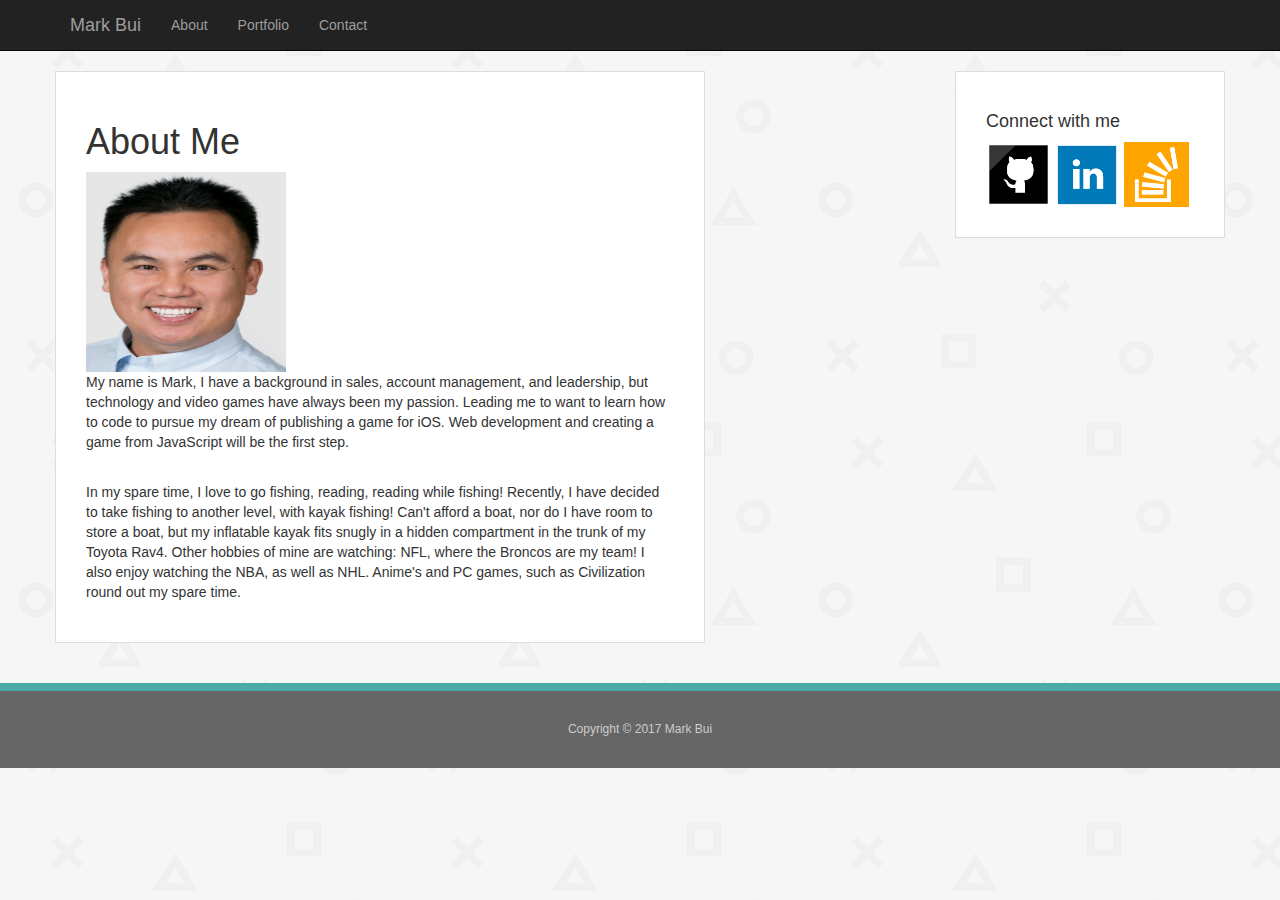
<file: index.html>
<!DOCTYPE html>
<html lang="en-us">
  <head>
    <meta charset="UTF-8">
    <title>Bootstrap Portfolio</title>
  </head>
  <link rel="stylesheet" href="https://maxcdn.bootstrapcdn.com/bootstrap/3.3.7/css/bootstrap.min.css" integrity="sha384-BVYiiSIFeK1dGmJRAkycuHAHRg32OmUcww7on3RYdg4Va+PmSTsz/K68vbdEjh4u" crossorigin="anonymous">
  <link rel="stylesheet" type="text/css" href="style.css">

  <body>
  <nav class="navbar navbar-inverse navbar-static-top" role="navigation">
    <div class="container">
        <div class="navbar-header">
            <button type="button" class="navbar-toggle collapsed" data-toggle="collapse" data-target="#bs-example-navbar-collapse-1">
                <span class="sr-only">Toggle navigation</span>
                <span class="icon-bar"></span>
                <span class="icon-bar"></span>
                <span class="icon-bar"></span>
            </button>
        <a class="navbar-brand" href="#">Mark Bui</a>
        </div>

        <!-- Collect the nav links, forms, and other content for toggling -->
        <div class="collapse navbar-collapse" id="bs-example-navbar-collapse-1">
            <ul class="nav navbar-nav">
                <li><a href="index.html">About</a></li>
                <li><a href="portfolio.html">Portfolio</a></li>
                <li><a href="contact.html">Contact</a></li>
            </ul>
        </div>
    </div>
</nav>

    <div class="container">
      <div class="row">
        <div class="col-md-8 main-section">
          <h1>About Me</h1>
          <img src="images/headshot.jpg" class="auth-image" height="200px" width="200px" alt="Mark Bui">
          <p class="paragraph">
            My name is Mark, I have a background in sales, account management, and leadership, but technology and video games have always been my passion. Leading me to want to learn how to code to pursue my dream of publishing a game for iOS. Web development and creating a game from JavaScript will be the first step.
          </p>
          <br>
          <p class="paragraph">
            In my spare time, I love to go fishing, reading, reading while fishing! Recently, I have decided to take fishing to another level, with kayak fishing! Can't afford a boat, nor do I have room to store a boat, but my inflatable kayak fits snugly in a hidden compartment in the trunk of my Toyota Rav4. Other hobbies of mine are watching: NFL, where the Broncos are my team! I also enjoy watching the NBA, as well as NHL. Anime's and PC games, such as Civilization round out my spare time.
          </p>
        </div>
        <div class="col-md-4 sidebar">
          <h4>Connect with me</h4>
          <a href="https://github.com/marktvbui" target="_blank"><img src="images/github.png" alt="GitHub" class="socialImage"></a>

          <a href="https://www.linkedin.com/in/mark-bui/" target="_blank"><img src="images/linkedin.png" class="socialImage" alt="linkedin"></a>

          <a href="http://stackoverflow.com/users/7724019/mark-bui" target="_blank"><img src="images/stackoverflow.png" class="socialImage" alt="stackoverflow"></a>
        </div>
      </div>
    </div>

  <footer>
      Copyright &copy; 2017 Mark Bui
  </footer>
  </body>
</html>
</file>
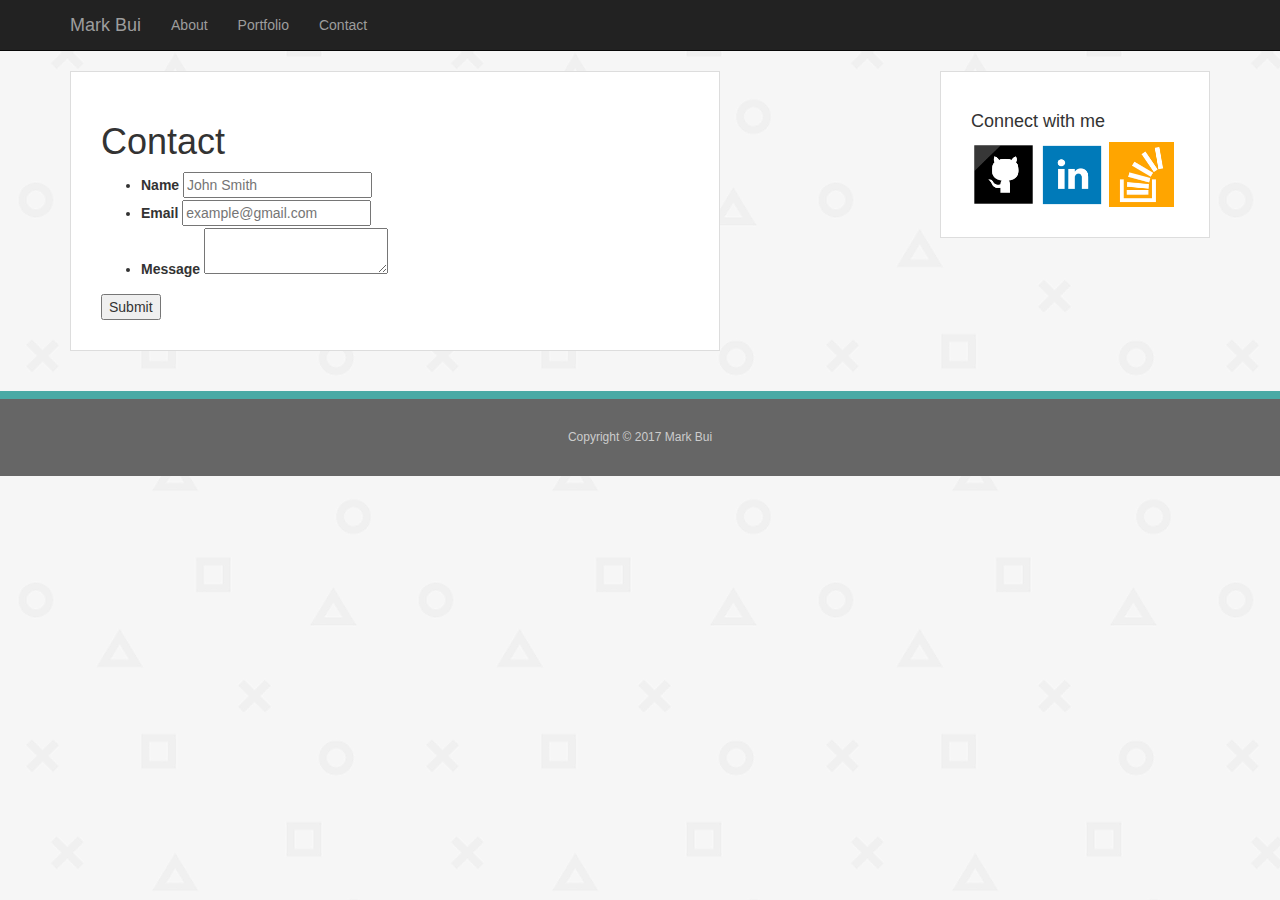
<file: contact.html>
<!DOCTYPE html>
<html lang="en-us">
  <head>
    <meta charset="UTF-8">
    <title>Bootstrap Portfolio</title>
  </head>
  <link rel="stylesheet" href="https://maxcdn.bootstrapcdn.com/bootstrap/3.3.7/css/bootstrap.min.css" integrity="sha384-BVYiiSIFeK1dGmJRAkycuHAHRg32OmUcww7on3RYdg4Va+PmSTsz/K68vbdEjh4u" crossorigin="anonymous">
  <link rel="stylesheet" type="text/css" href="style.css">

  <body>
  <nav class="navbar navbar-inverse navbar-static-top" role="navigation">
    <div class="container">
        <div class="navbar-header">
            <button type="button" class="navbar-toggle collapsed" data-toggle="collapse" data-target="#bs-example-navbar-collapse-1">
                <span class="sr-only">Toggle navigation</span>
                <span class="icon-bar"></span>
                <span class="icon-bar"></span>
                <span class="icon-bar"></span>
            </button>
        <a class="navbar-brand" href="#">Mark Bui</a>
        </div>

        <!-- Collect the nav links, forms, and other content for toggling -->
        <div class="collapse navbar-collapse" id="bs-example-navbar-collapse-1">
            <ul class="nav navbar-nav">
                <li><a href="index.html">About</a></li>
                <li><a href="portfolio.html">Portfolio</a></li>
                <li><a href="contact.html">Contact</a></li>
            </ul>
        </div>
    </div>
</nav>
  <div id="main-container" class="container">
    <section class="main-section">
    <h1>Contact</h1>
      <form id="contact-form">
        <ul>
          <li>
            <label for="name">Name</label>
            <input type="text" id="name" name="name" placeholder="John Smith" required="required">
          </li>
          <li>
            <label for="email">Email</label>
            <input type="email" id="email" name="email" placeholder="example@gmail.com" required="required">
          </li>
          <li>
            <label for="message">Message</label>
            <textarea id="message" name="message" required="required"></textarea>
          </li>
        </ul>
        <input type="submit">
      </form>
    </section>
        <div class="col-md-4 sidebar">
          <h4>Connect with me</h4>
          <a href="https://github.com/marktvbui" target="_blank"><img src="images/github.png" alt="GitHub" class="socialImage"></a>

          <a href="https://www.linkedin.com/in/mark-bui/" target="_blank"><img src="images/linkedin.png" class="socialImage" alt="linkedin"></a>

          <a href="http://stackoverflow.com/users/7724019/mark-bui" target="_blank"><img src="images/stackoverflow.png" class="socialImage" alt="stackoverflow"></a>
        </div>
      </div>
    </div>



  <footer>
      Copyright &copy; 2017 Mark Bui
  </footer>
  </body>
</html>
</file>
<file: style.css>
body {
   background: url("images/playstation-pattern.png");
}
.container-fluid {
  width: 100%;
  max-width: 960px;
  margin: 0 auto;
  clear: both;
}
.socialImage {
  max-height: 65px;
  max-width: 65px;
}
.main-section {
  float: left;
  width: 100%;
  max-width: 650px;
  padding: 30px;
  margin: 0 0 40px;
  background: #fff;
  border: 1px solid #ddd;
}
.sidebar {
  float: right;
  width: 100%;
  max-width: 270px;
  padding: 30px;
  margin-bottom: 20px;
  background: #fff;
  border: 1px solid #ddd;
}
footer {
  padding: 30px 0;
  clear: both;
  font-size: 12px;
  color: #fff;
  color: #ccc;
  text-align: center;
  background: #666;
  border-top: 8px solid #4aaaa5;
}
</file>
